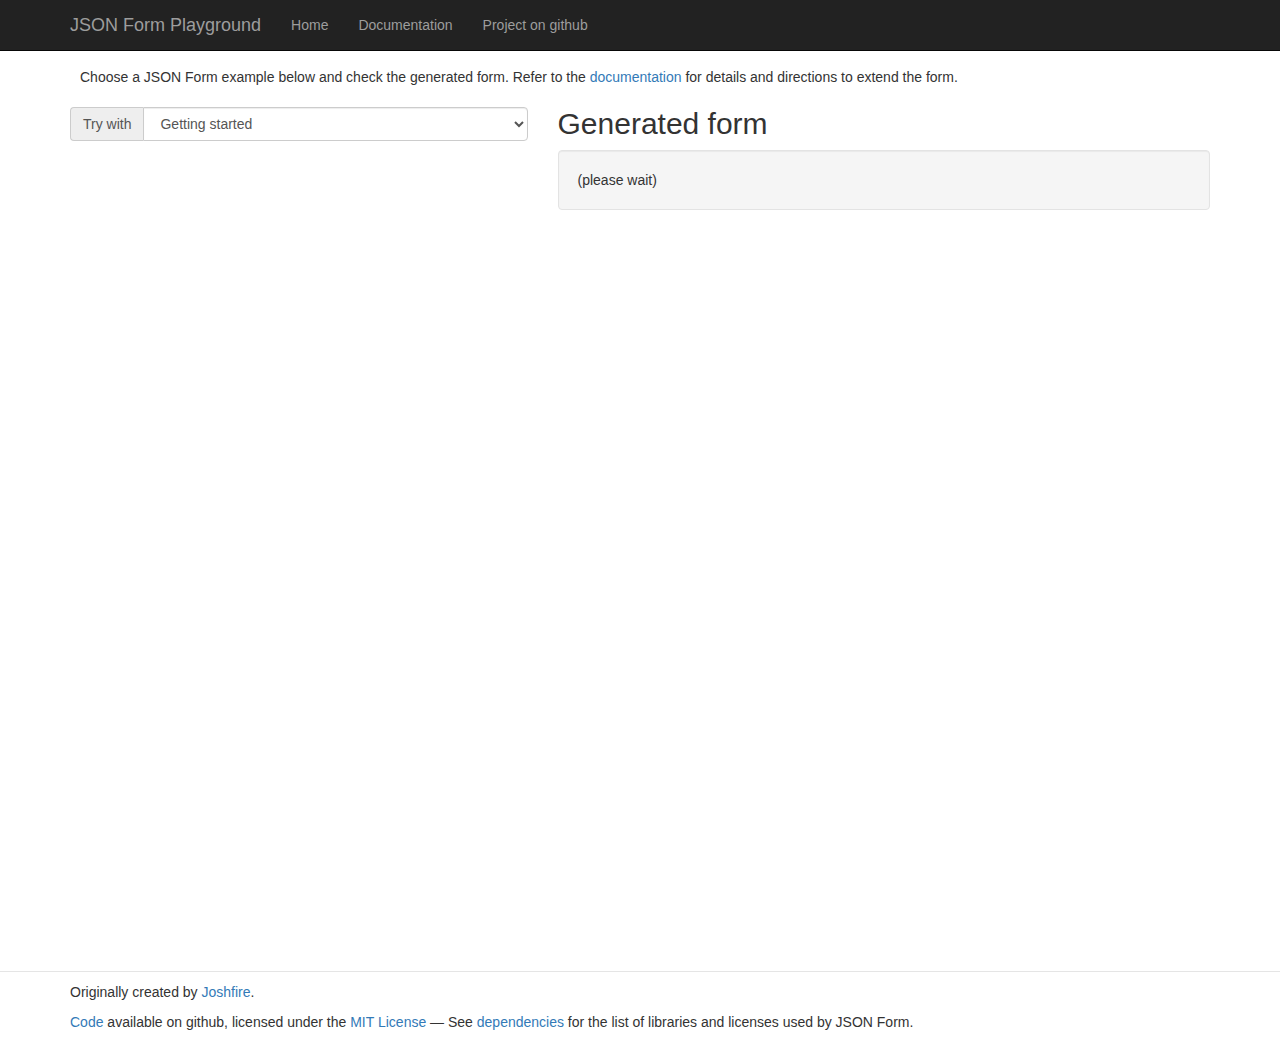
<file: generator/static/playground/index.html>
<!DOCTYPE html>
<html>
  <head>
    <meta charset="utf-8" />
    <title>JSON Form Playground</title>
    <style>
      @import url("../deps/opt/bootstrap.css");
      @import url("../deps/opt/bootstrap-wysihtml5.css");
      @import url("../deps/opt/spectrum.css");

      h2 { font-weight: 200; margin-top: 0;}

      .tagline {
        padding: 10px;
        font-weight: 200;
        margin-top: -1em;
      }

      .footer {
        margin-top: 40px;
        padding: 10px 0.5em;
        border-top: 1px solid #E5E5E5;
      }

      #form .add-on {
        border: none;
        background-color: inherit;
      }

      .expandable > legend:before {
        content: '\25B8';
        padding-right: 5px;
      }
      .expanded > legend:before {
        content: '\25BE';
      }

      ._jsonform-array-buttons {
        margin-left: 25px;
      }

      .jsonform-required > label:after {
        content: ' *';
        color: red;
      }

      form.jsonform-hasrequired:after {
        content: '* Required field';
        display: block;
        color: red;
        padding-top: 1em;
      }
    </style>
  </head>
  
  <body>
    <nav class="navbar navbar-inverse navbar-static-top">
        <div class="container">
          <a class="navbar-brand" href="#">JSON Form Playground</a>
          <div>
            <ul class="nav navbar-nav">
              <li><a href="#">Home</a></li>
              <li><a href="http://github.com/jsonform/jsonform/wiki">Documentation</a></li>
              <li><a href="http://github.com/jsonform/jsonform">Project on github</a></li>
            </ul>
          </div>
        </div>
    </nav>

    <div class="container">
      <div class="tagline">
        <p>Choose a JSON Form example below and check the generated form. Refer to the <a href="http://github.com/jsonform/jsonform/wiki">documentation</a> for details and directions to extend the form.</p>
      </div>

      <div class="row">
        <div class="col-md-5">
          <form id="form" class="form-vertical"></form>
        </div>
        <div class="col-md-7">
          <h2>Generated form</h2>
          <div id="result" class="well">(please wait)</div>
        </div>
      </div>

    </div>
    <footer class="footer">
      <div class="container">
      <p>Originally created by <a href="http://joshfire.com">Joshfire</a>.</p>
      <p><a href="http://github.com/jsonform/jsonform" title="JSON Form library code">Code</a> available on github, licensed under the <a href="https://raw.github.com/jsonform/jsonform/master/LICENSE">MIT License</a> — See <a href="https://github.com/jsonform/jsonform/wiki#wiki-deps">dependencies</a> for the list of libraries and licenses used by JSON Form.</p>
      </div>
    </footer>

    <script src="../deps/jquery.min.js"></script>
    <script src="../deps/underscore.js"></script>
    <script src="../deps/opt/jsv.js"></script>
    <script src="../deps/opt/jquery-ui.js"></script>
    <script src="../deps/opt/bootstrap-dropdown.js"></script>
    <script src="../deps/opt/bootstrap-wysihtml5.js"></script>
    <script src="../deps/opt/spectrum.js"></script>
    <script src="../deps/opt/ace/ace.js"></script>
    <script src="../deps/opt/ace/mode-json.js"></script>
    <script src="../deps/opt/ace/mode-html.js"></script>
    <script src="../deps/opt/ace/mode-css.js"></script>
    <script src="../deps/opt/ace/mode-javascript.js"></script>
    <script src="../deps/opt/ace/mode-less.js"></script>
    <script src="../deps/opt/ace/mode-markdown.js"></script>
    <script src="../deps/opt/jquery.transloadit2.js"></script>

    <script src="../lib/jsonform.js"></script>

    <script src="playground.js"></script>
  </body>
</html>
</file>
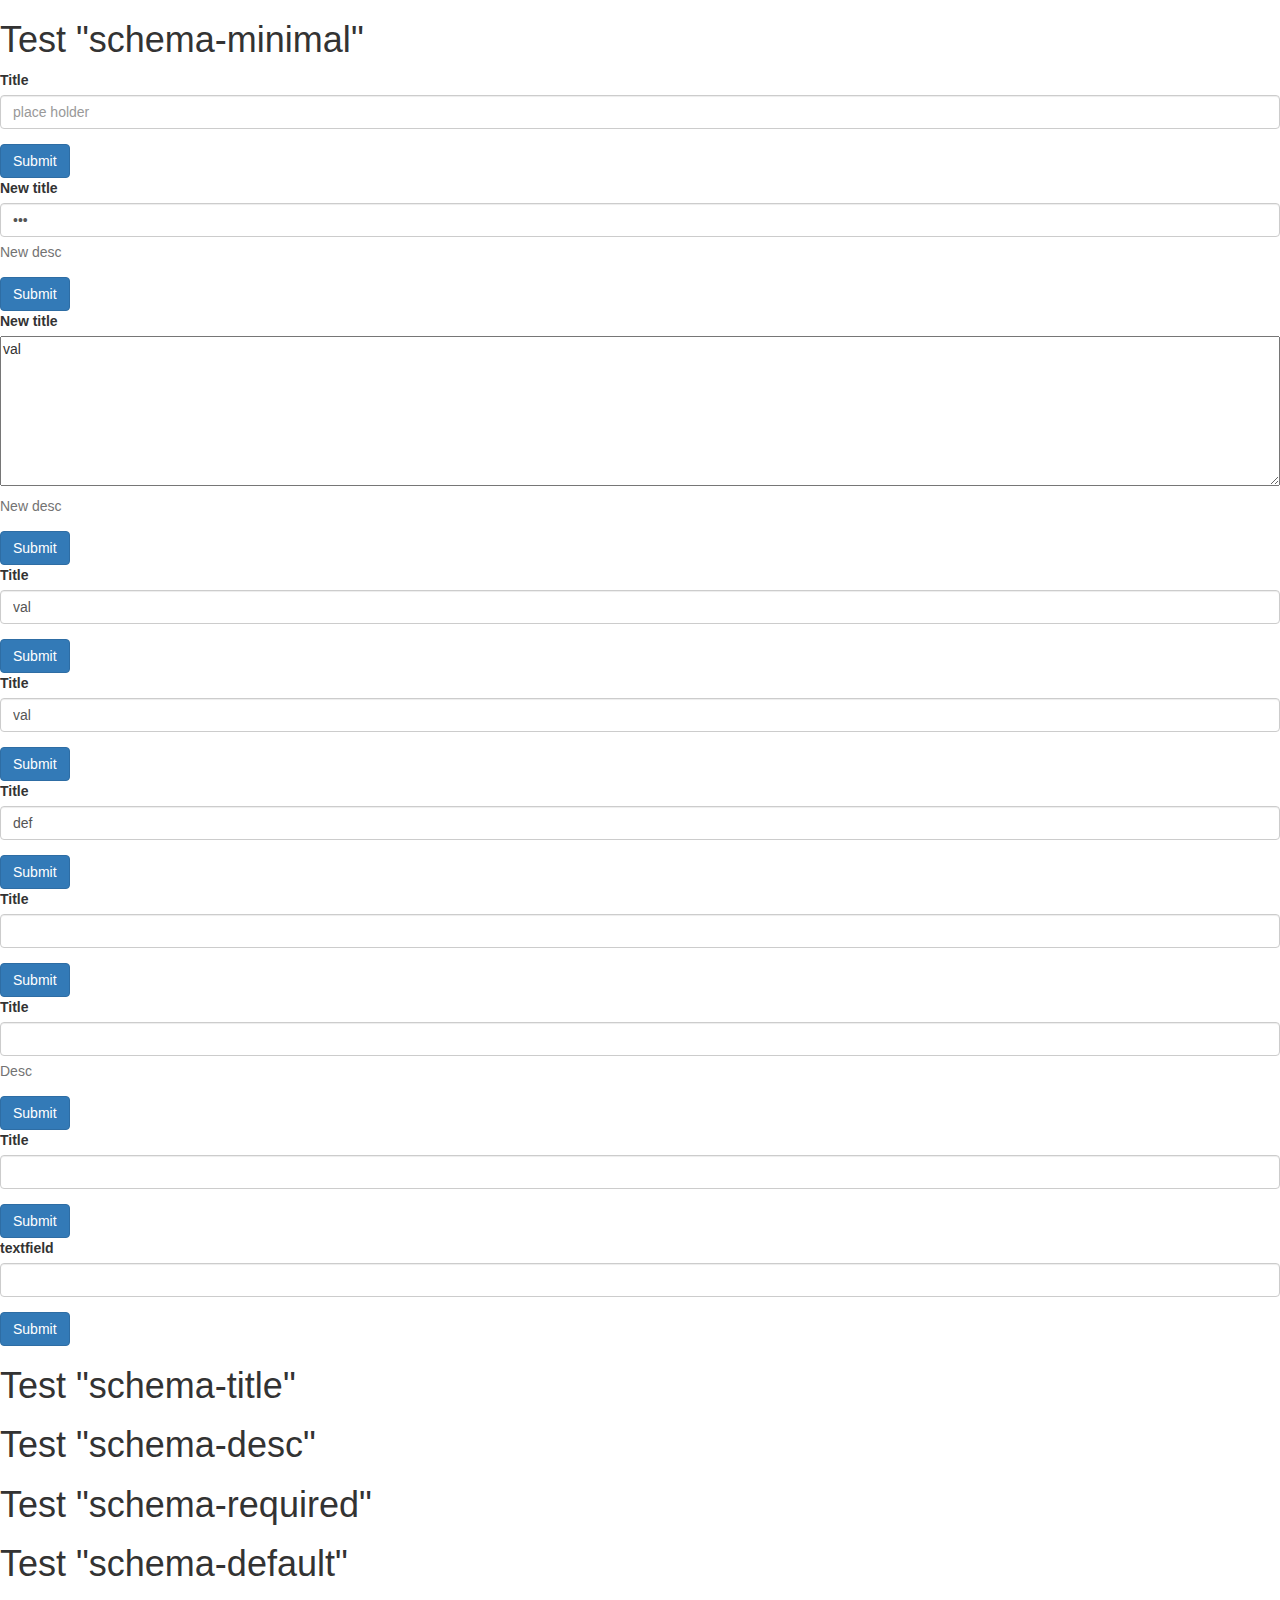
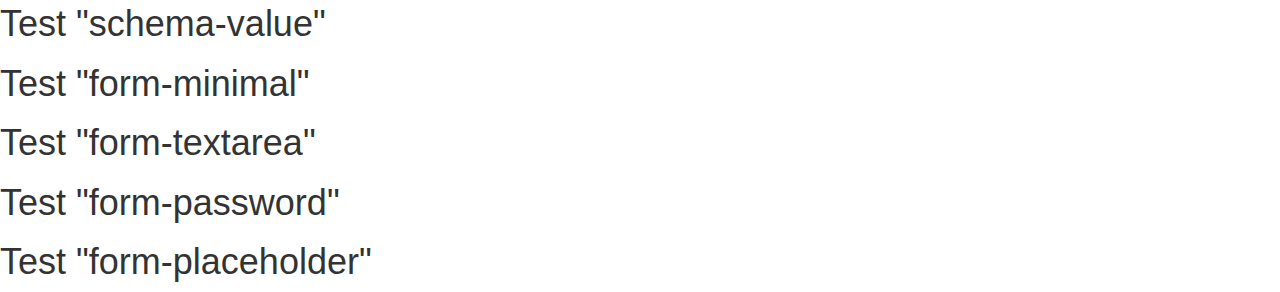
<file: generator/static/tests/index.html>
<!DOCTYPE html>
<html>
  <head>
    <meta charset="utf-8" />
    <style>
      @import url("../deps/opt/bootstrap.css");
      @import url("../deps/opt/spectrum.css");
      /* @import url("../deps/opt/bootstrap-wysihtml5.css"); */

      .expandable > legend:before {
        content: '\0025B8';
        padding-right: 5px;
      }
      .expanded > legend:before {
        content: '\0025BE';
      }
    </style>
  </head>
  
  <body>
      <div class="tests">

      </div>

    <script src="../deps/jquery.min.js"></script>
    <script src="../deps/underscore.js"></script>
    <script src="../deps/opt/jquery.ui.core.js"></script>
    <script src="../deps/opt/jquery.ui.widget.js"></script>
    <script src="../deps/opt/jquery.ui.mouse.js"></script>
    <script src="../deps/opt/jquery.ui.sortable.js"></script>
    <script src="../deps/opt/bootstrap-dropdown.js"></script>
    <script src="../deps/opt/jsv.js"></script>
    <script src="../deps/opt/spectrum.js"></script>
    <script src="../deps/opt/ace/ace.js"></script>
    <script src="../deps/opt/ace/mode-json.js"></script>


    <script src="../lib/jsonform.js"></script>

    <!--
    <script src="../../../../xing/wysihtml5/parser_rules/advanced.js"></script>
    <script src="../../../../xing/wysihtml5/dist/wysihtml5-0.3.0.min.js"></script>
    <script src="../lib/bootstrap-wysihtml5.js"></script>
    -->
    
     <script src="text/t.js"></script>
     <!--<script src="ace/t.js"></script>-->
     <!--<script src="actions/t.js"></script>-->
    <!-- <script src="array/t.js"></script> -->
    <!-- <script src="checkbox/t.js"></script> -->
    <!-- <script src="checkboxes/t.js"></script> -->
    <!-- <script src="color/t.js"></script> -->
    <!-- <script src="fieldset/t.js"></script> -->
    <!-- <script src="file/t.js"></script> -->
    <!-- <script src="help/t.js"></script> -->
    <!-- <script src="hidden/t.js"></script> -->
    <!-- <script src="i18n/t.js"></script> -->
    <!-- <script src="imageselect/t.js"></script> -->
    <!-- <script src="number/t.js"></script> -->
    <!-- <script src="section/t.js"></script> -->
    <!-- <script src="select/t.js"></script> -->
    <!-- <script src="selectfieldset/t.js"></script> -->
    <!-- <script src="tabarray/t.js"></script> -->
    <!-- <script src="value/t.js"></script> -->
    <!-- <script src="wysihtml5/t.js"></script> -->
    
    <!--<script src="array/t.js"></script>-->

    <script src="runner.js"></script>
  </body>
</html>
</file>
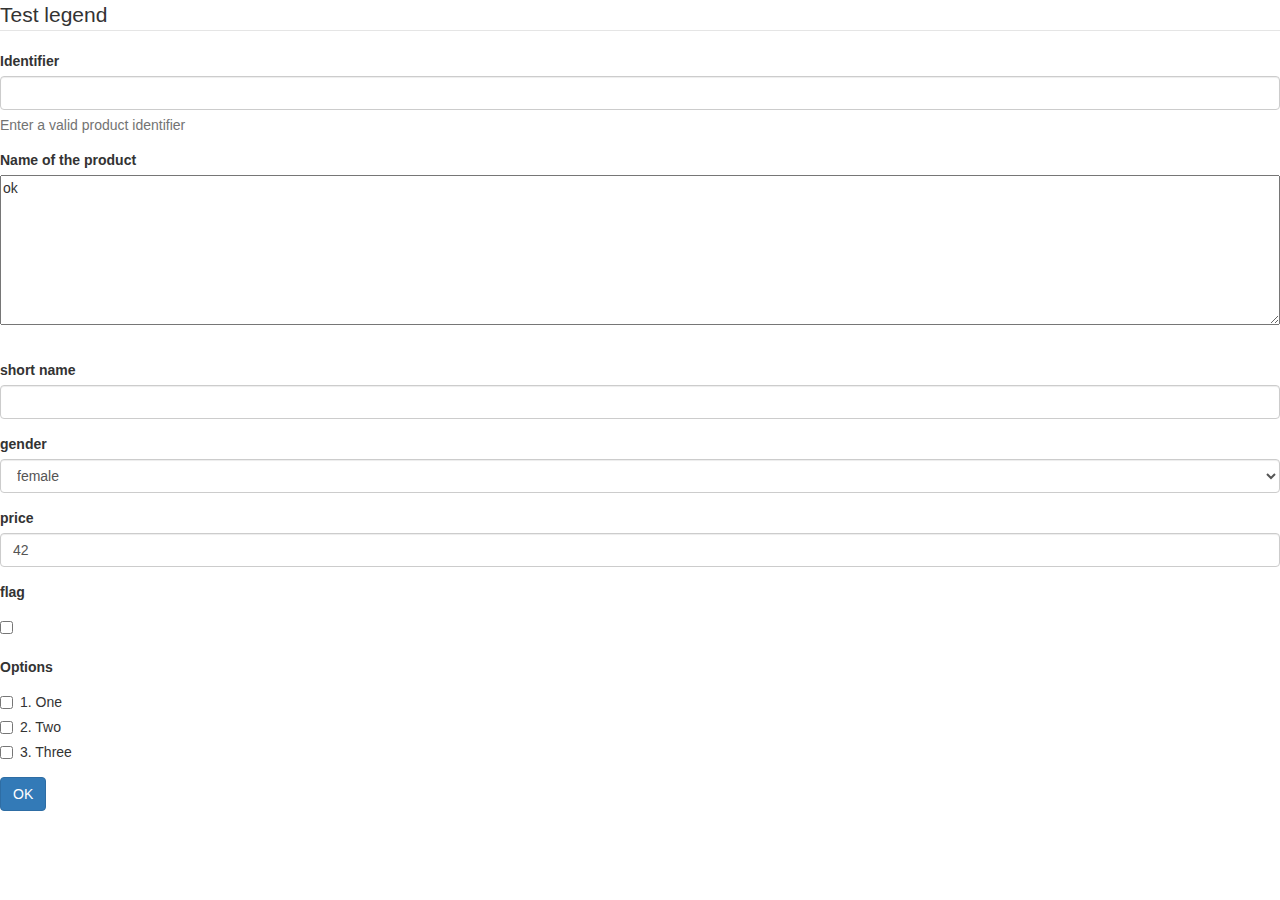
<file: generator/static/tests/other/index.html>
<!DOCTYPE html>
<html>
  <head>
    <meta charset="utf-8" />
    <style>
      @import url("../../deps/opt/bootstrap.css");
    </style>
  </head>
  
  <body>
    <form id="testform"></form>

    <script src="../../deps/jquery.min.js"></script>
    <script src="../../deps/underscore.js"></script>
    <script src="../../lib/jsonform.js"></script>
    <script src="../../deps/opt/jsv.js"></script>
    <script src="forms/basic.js"></script>
  </body>
</html>
</file>
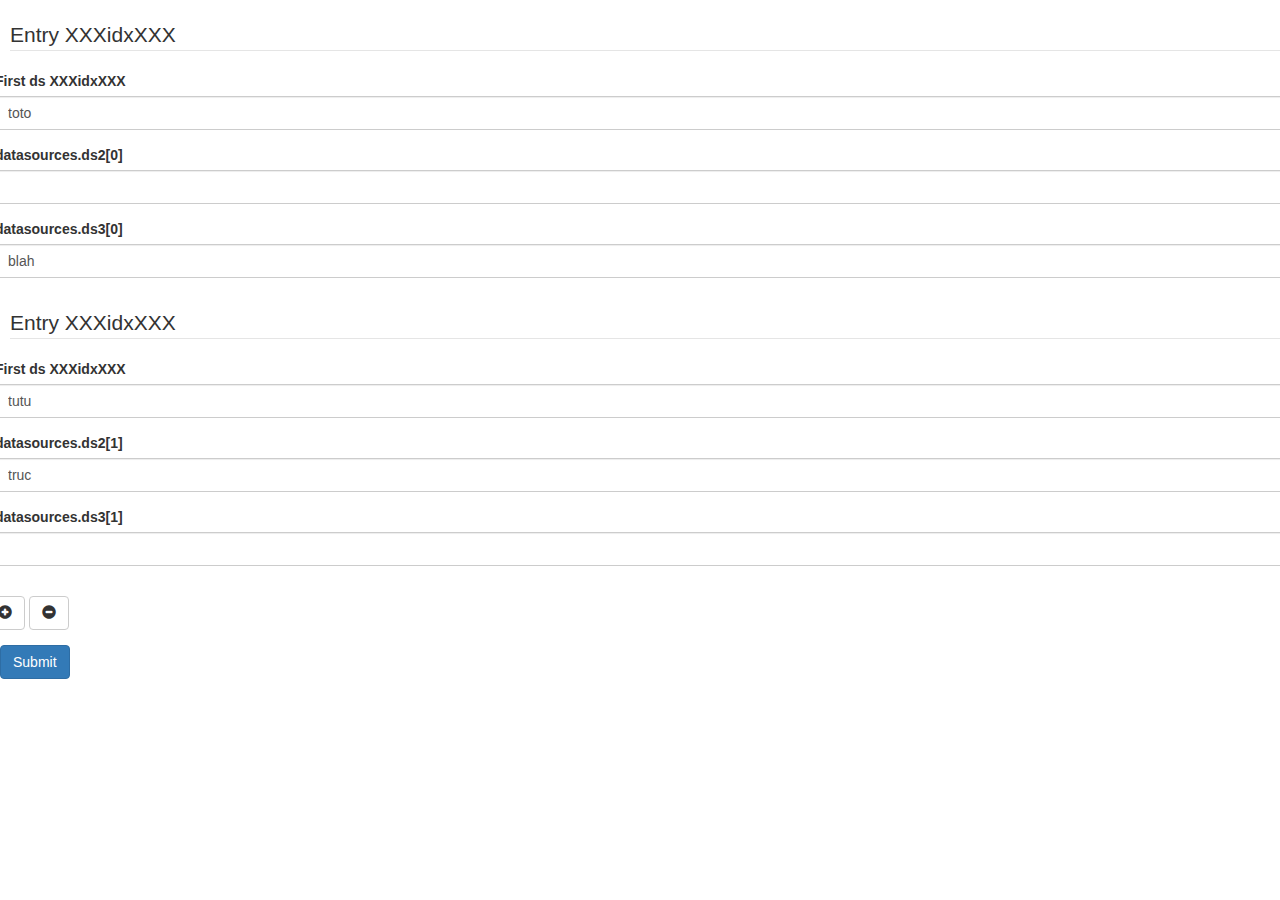
<file: generator/static/tests/other/array.html>
<!DOCTYPE html>
<html>
  <head>
    <meta charset="utf-8" />
    <style>
      @import url("../../deps/opt/bootstrap.css");
    </style>
  </head>
  
  <body>
    <form id="testform" class="form-horizontal"></form>

    <script src="../../deps/jquery.min.js"></script>
    <script src="../../deps/underscore.js"></script>
    <script src="../../lib/jsonform.js"></script>
    <script src="../../deps/opt/jsv.js"></script>
    <script src="forms/array.js"></script>
  </body>
</html>
</file>
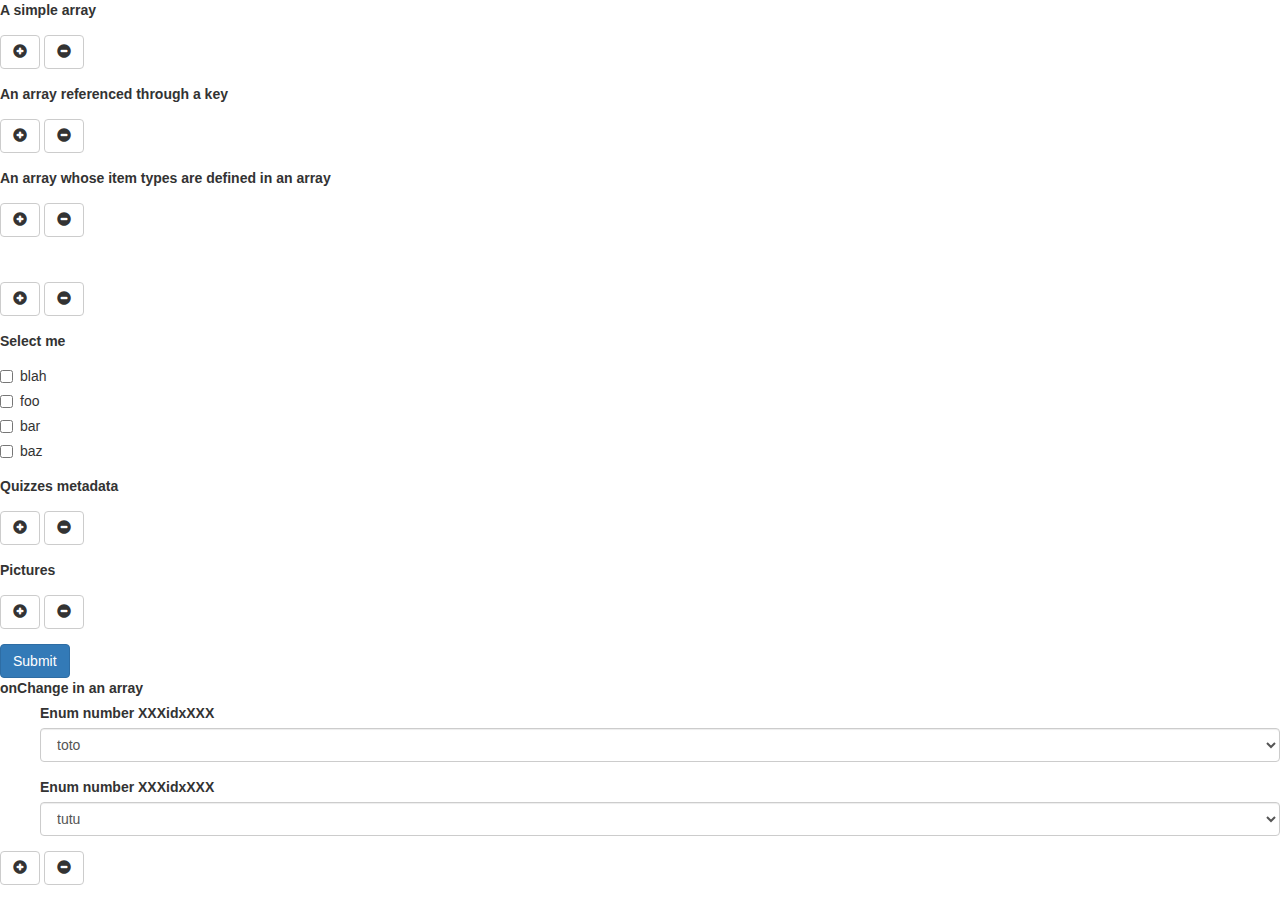
<file: generator/static/tests/other/complexlists.html>
<!DOCTYPE html>
<html>
  <head>
    <meta charset="utf-8" />
    <style>
      @import url("../../deps/opt/bootstrap.css");
    </style>
  </head>
  
  <body>
    <form id="testform"></form>

    <script src="../../deps/jquery.min.js"></script>
    <script src="../../deps/underscore.js"></script>
    <script src="../../lib/jsonform.js"></script>
    <script src="../../deps/opt/jsv.js"></script>
    <script src="forms/complexlists.js"></script>
  </body>
</html>
</file>
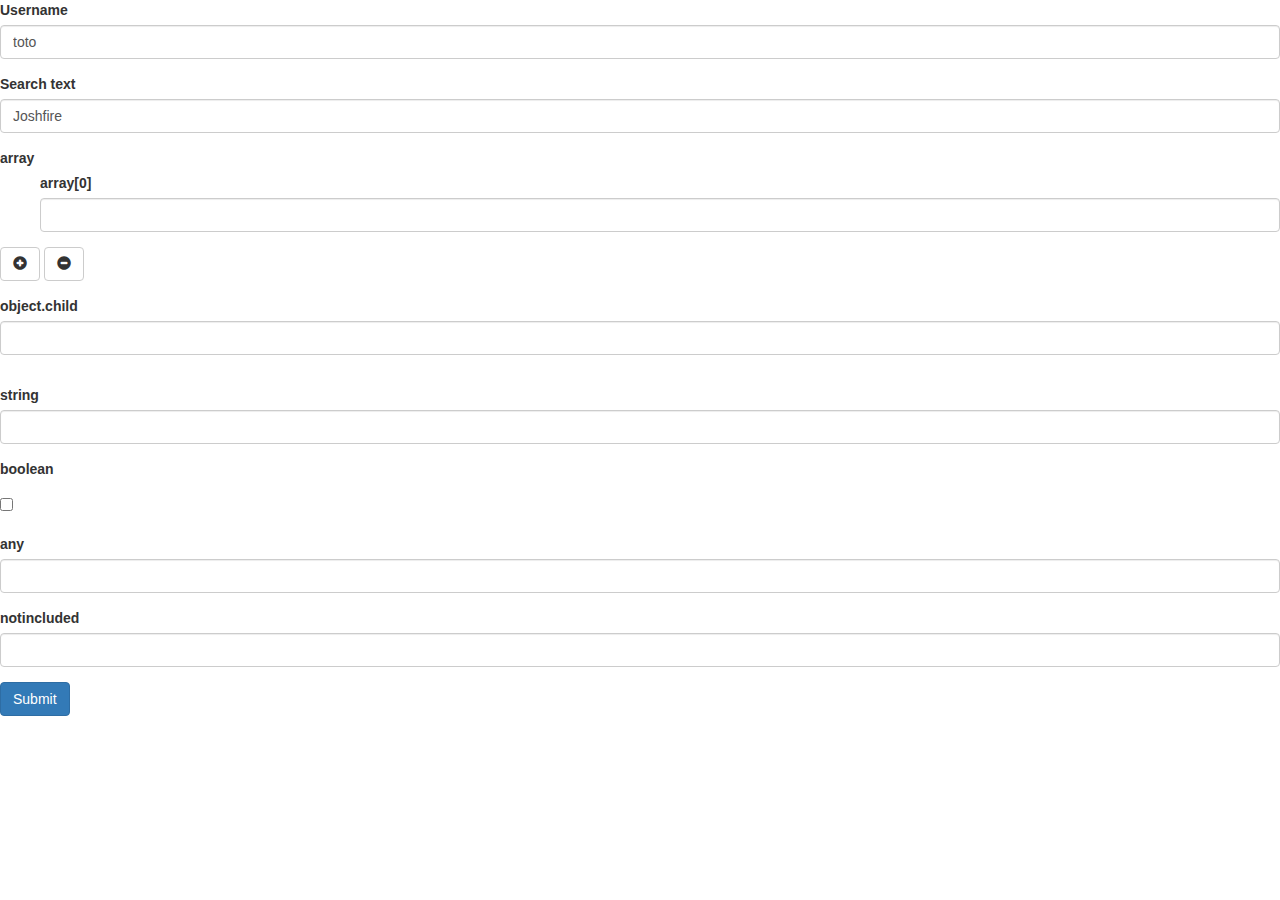
<file: generator/static/tests/other/defaults.html>
<!DOCTYPE html>
<html>
  <head>
    <meta charset="utf-8" />
    <style>
      @import url("../../deps/opt/bootstrap.css");
    </style>
  </head>
  
  <body>
    <form id="testform"></form>

    <script src="../../deps/jquery.min.js"></script>
    <script src="../../deps/underscore.js"></script>
    <script src="../../lib/jsonform.js"></script>
    <script src="../../lib/jsonform-defaults.js"></script>
    <script src="forms/defaults.js"></script>
  </body>
</html>
</file>
